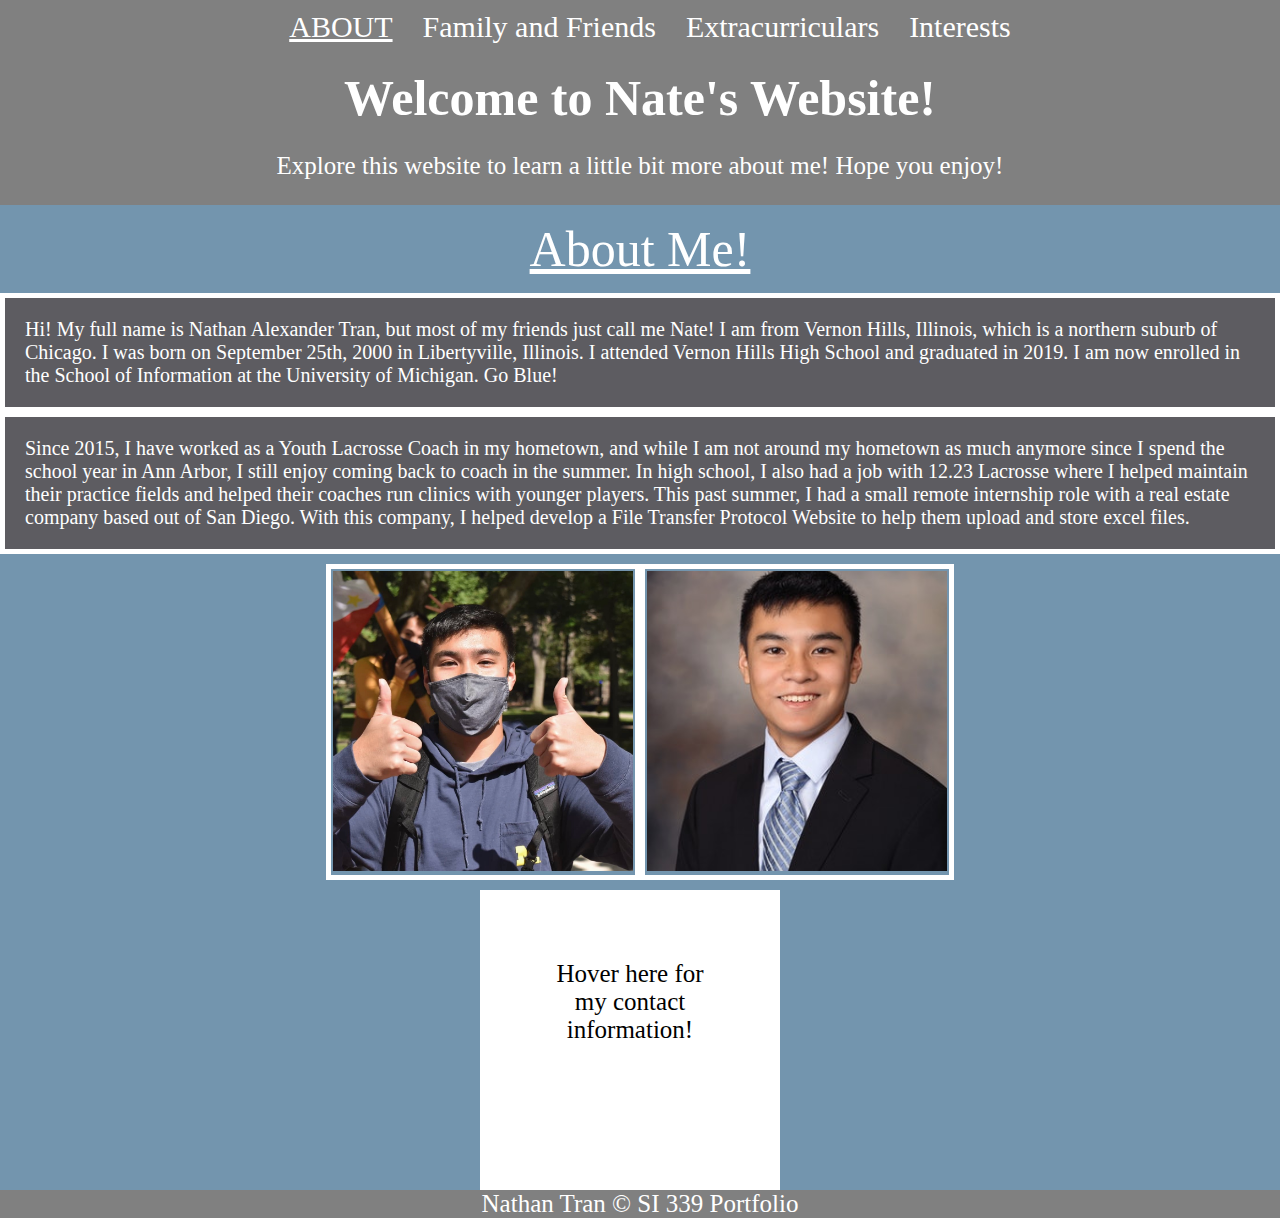
<file: index.html>
<!DOCTYPE html>
<html lang="en">
<head>
    <meta charset="UTF-8">
    <title>About Me!</title>
    <link rel="stylesheet" href="css/html5reset.css">
    <link rel="stylesheet" href="css/style.css">
</head>
<body>
    <div class="skip"><a href="#main">Skip to Main Content</a></div>
    <nav class="navbar">
        <ul class="nav-links">
            <li class="nav-itemcurrent"><a href="/portfolio/index.html">About</a></li>
            <li class="nav-item"><a href="/portfolio/familyandfriends.html">Family and Friends</a></li>
            <li class="nav-item"><a href="/portfolio/extracurriculars.html">Extracurriculars</a></li>
            <li class="nav-item"><a href="/portfolio/interests.html">Interests</a></li>
        </ul>
    </nav>
    <header>
        <h1>Welcome to Nate's Website!</h1>
        <p>Explore this website to learn a little bit more about me! Hope you enjoy!</p>
    </header>
    <main class = "container">
    <h1 id="main">About Me!</h1>
    <div class="first text-block">
        <p>Hi! My full name is Nathan Alexander Tran, but most of my friends just call me Nate! I am from
        Vernon Hills, Illinois, which is a northern suburb of Chicago. I was born on September 25th, 2000 in Libertyville,
        Illinois. I attended Vernon Hills High School and graduated in 2019. I am now enrolled in the School of Information at
        the University of Michigan. Go Blue!
        </p>
    </div>
    <div class="second text-block">
        <p>Since 2015, I have worked as a Youth Lacrosse Coach in my hometown, and while I am not around my hometown as much
        anymore since I spend the school year in Ann Arbor, I still enjoy coming back to coach in the summer. In high school, I
        also had a job with 12.23 Lacrosse where I helped maintain their practice fields and helped their coaches run clinics
        with younger players. This past summer, I had a small remote internship role with a real estate company based out of San
        Diego. With this company, I helped develop a File Transfer Protocol Website to help them upload and store excel files.</p>
    </div>
<div class="grid-container1">
    <div class="grid-item"><img src="images/Diag.jpg" alt="Picture of Nate" /></div>
    <div class="grid-item"><img src="images/NathanSeniorPortrait2019.jpg" alt="Senior Portrait" /></div>
</div>
<div class="flip-card">
    <div class="flip-card-inner">
        <div class="flip-card-front">
            <h2>Hover here for my contact information!</h2>
        </div>
        <div class="flip-card-back">
            <a href="https://www.linkedin.com/in/nathan-tran-/">LinkedIn Profile</a>
            <p>Email: natran@umich.edu</p>
            <p>Cell Phone: 847-668-3401</p>
        </div>
    </div>
</main>
    <footer>
        <p> Nathan Tran &copy; SI 339 Portfolio</p>
    </footer>
</body>
</html>
</file>
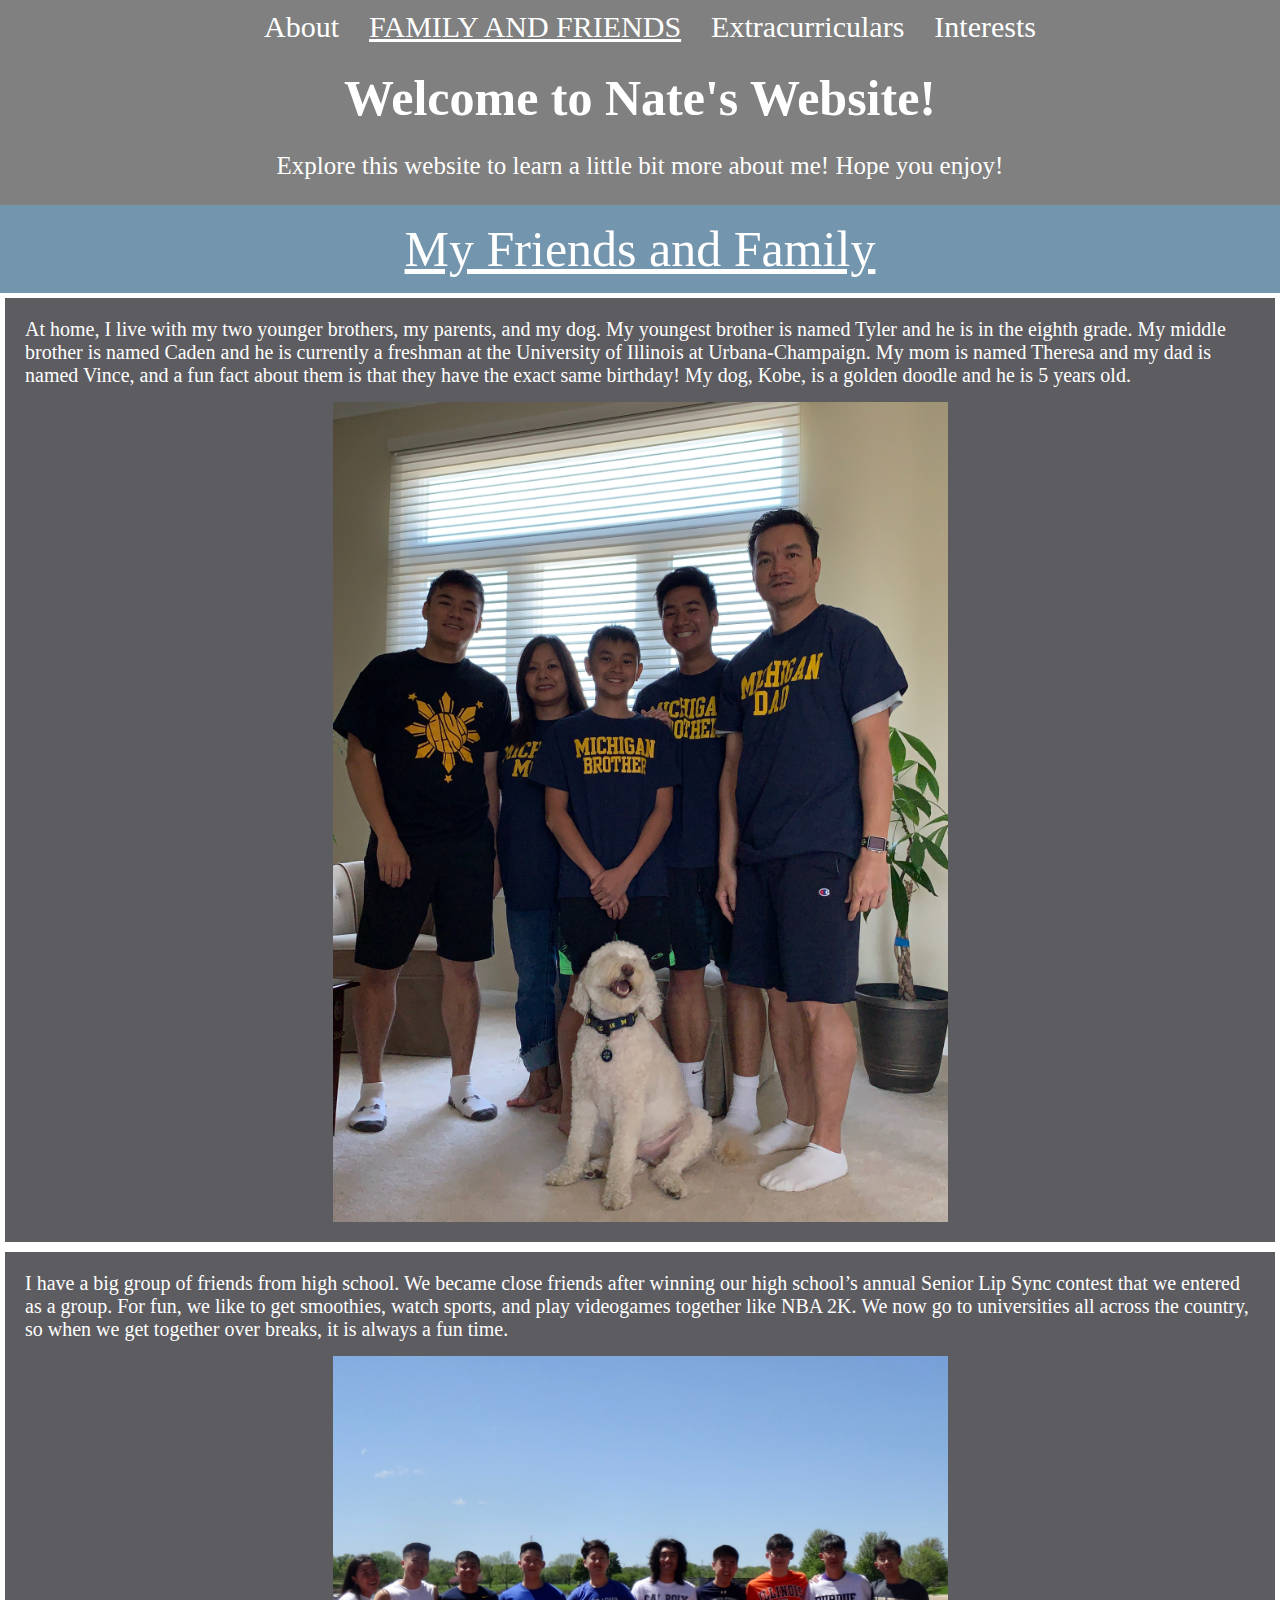
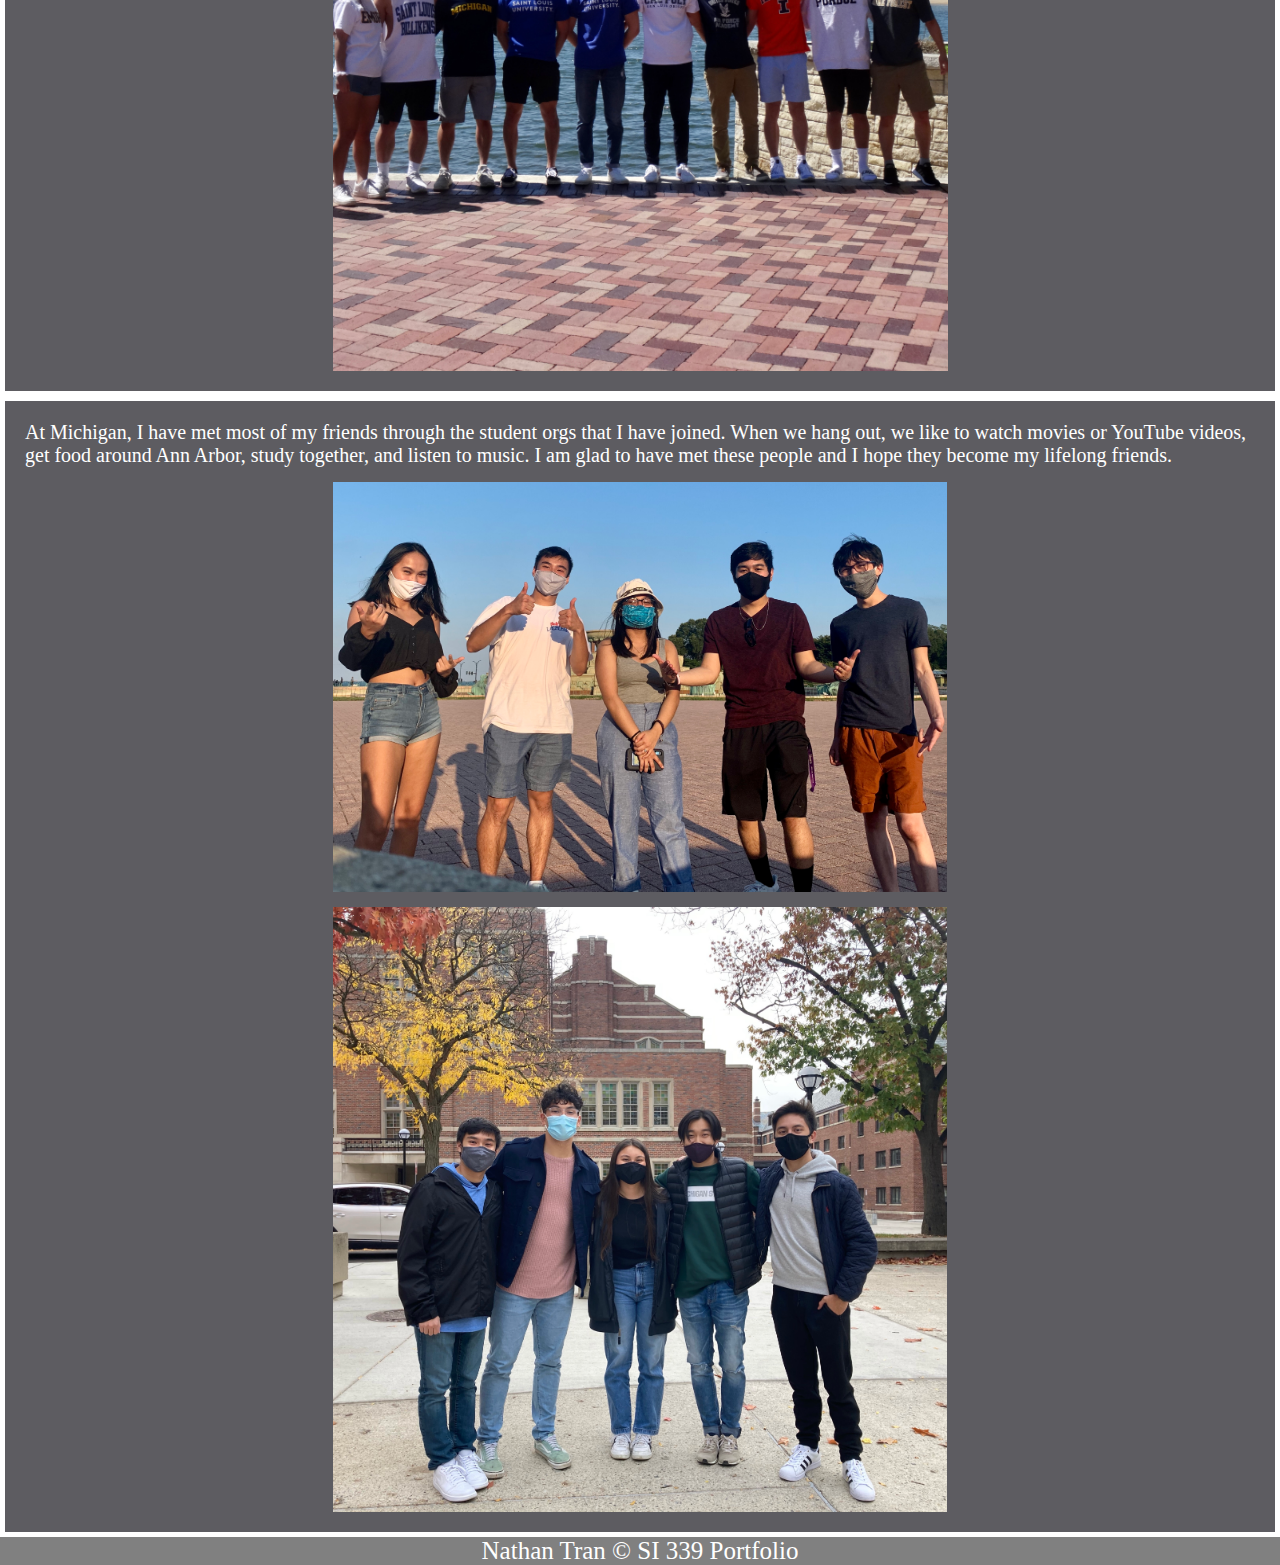
<file: familyandfriends.html>
<!DOCTYPE html>
<html lang="en">

<head>
    <meta charset="UTF-8">
    <title>Friends and Family</title>
    <link rel="stylesheet" href="css/html5reset.css">
    <link rel="stylesheet" href="css/style.css">
</head>
<body>
    <div class="skip"><a href="#main">Skip to Main Content</a></div>
    <nav class="navbar">
        <ul class="nav-links">
            <li class="nav-item"><a href="/portfolio/index.html">About</a></li>
            <li class="nav-itemcurrent"><a href="/portfolio/familyandfriends.html">Family and Friends</a></li>
            <li class="nav-item"><a href="/portfolio/extracurriculars.html">Extracurriculars</a></li>
            <li class="nav-item"><a href="/portfolio/interests.html">Interests</a></li>
        </ul>
    </nav>
    <header>
        <h1>Welcome to Nate's Website!</h1>
        <p>Explore this website to learn a little bit more about me! Hope you enjoy!</p>
    </header>
    <main class="container">
    <h1 id="main">My Friends and Family</h1>
    <div class="first text-block">
        <p>At home, I live with my two younger brothers, my parents, and my dog. My youngest brother is named Tyler and he is in
        the eighth grade. My middle brother is named Caden and he is currently a freshman at the University of Illinois at
        Urbana-Champaign. My mom is named Theresa and my dad is named Vince, and a fun fact about them is that they have the
        exact same birthday! My dog, Kobe, is a golden doodle and he is 5 years old. </p>
        <img src="images/Family.JPG" alt="A photo of my family"/>
    </div>
    <div class="second text-block">
        <p>I have a big group of friends from high school. We became close friends after winning our high school’s annual Senior
        Lip Sync contest that we entered as a group. For fun, we like to get smoothies, watch sports, and play videogames
        together like NBA 2K. We now go to universities all across the country, so when we get together over breaks, it is
        always a fun time. </p>
        <img src="images/VHFriends.jpg" alt="A photo of my hometown friends" />
    </div>
    <div class="third text-block">
        <p>At Michigan, I have met most of my friends through the student orgs that I have joined. When we hang out, we like to
        watch movies or YouTube videos, get food around Ann Arbor, study together, and listen to music. I am glad to have met these people and I
        hope they become my lifelong friends. </p>
        <img src="images/MichFriends.JPG" alt="A photo of my college friends" />
        <img src="images/Lineage.jpg" alt="Another photo of my college friends" />
    </div>
</main>
    <footer>
        <p> Nathan Tran &copy; SI 339 Portfolio</p>
    </footer>
</body>
</html>
</file>
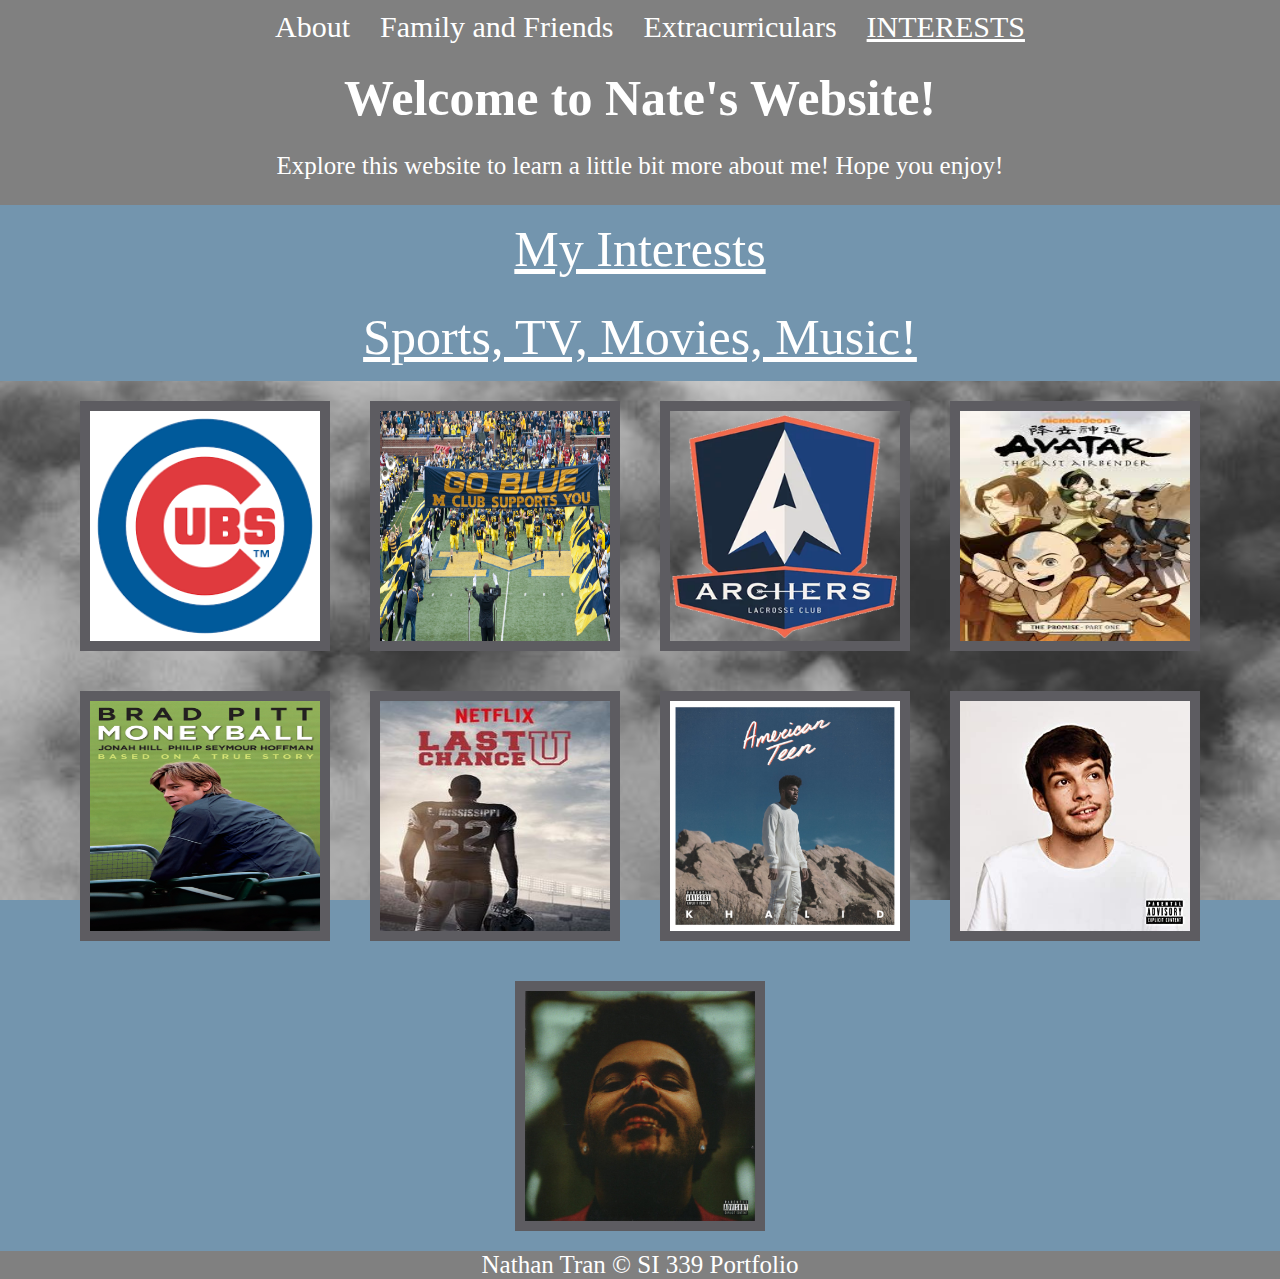
<file: interests.html>
<!DOCTYPE html>
<html lang="en">

<head>
    <meta charset="UTF-8">
    <title>Interests</title>
    <link rel="stylesheet" href="css/html5reset.css">
    <link rel="stylesheet" href="css/style.css">
</head>
<body>
    <div class="skip"><a href="#main">Skip to Main Content</a></div>
    <nav class="navbar">
        <ul class="nav-links">
            <li class="nav-item"><a href="/portfolio/index.html">About</a></li>
            <li class="nav-item"><a href="/portfolio/familyandfriends.html">Family and Friends</a></li>
            <li class="nav-item"><a href="/portfolio/extracurriculars.html">Extracurriculars</a></li>
            <li class="nav-itemcurrent"><a href="/portfolio/interests.html">Interests</a></li>
        </ul>
    </nav>
    <header>
        <h1>Welcome to Nate's Website!</h1>
        <p>Explore this website to learn a little bit more about me! Hope you enjoy!</p>
    </header>
    <main class="container">
    <h1 id="main">My Interests</h1>
    <h1> Sports, TV, Movies, Music!</h1>
    <div class="interests">
        <img src="images/Cubs.png" alt="Chicago Cubs Logo"/>
        <img src="images/MichiganFootball.jpg" alt="Michigan Football Picture" />
        <img src="images/PLLArchers.png" alt="PLL Archers Logo"/>
        <img src="images/ATLA.jpg" alt="Avatar the Last Airbender" />
        <img src="images/Moneyball.jpg" alt="Moneyball Movie Poster" />
        <img src="images/LastChanceU.jpg" alt="Last Chance University" />
        <img src="images/Khalid.jpg" alt="American Teen Album Cover" />
        <img src="images/Pony.jpg" alt="Pony Album Cover" />
        <img src="images/AfterHours.jpg" alt="After Hours Album Cover" />
    </div>

    </main>
    <footer>
        <p> Nathan Tran &copy; SI 339 Portfolio</p>
    </footer>
</body>
</html>
</file>
<file: css/style.css>
body{
    background-color: #7395AE;
    font-family: Verdana;
    color: white;
}
h1{
    font-family: Verdana;
    color: white;
    font-size: 50px;
    text-align: center;
    padding-top: 15px;
    padding-bottom: 15px;
    text-decoration: underline;
}
nav {
  width: 100%;
  background-color: gray;
  padding-left: 30px;
  padding-right: 10px;
  display: flex;
  justify-content: space-between;
  align-items: center;
  flex-direction: column;
}
.nav-item a {
  padding: 10px 15px;
  color: white;
  font-family: Verdana;
  font-size: 30px;
  display: flex;
  flex-direction: column;
  align-content: center;
  flex-wrap: wrap;
  text-decoration: none;
}
.nav-links{
    display: flex;
    flex-wrap: wrap;
}
.nav-item:hover{
    background-color: #7395AE;
    text-decoration: underline;
}
.nav-itemcurrent a{
    padding: 10px 15px;
    color: white;
    font-family: Verdana;
    font-size: 30px;
    display: flex;
    flex-direction: column;
    align-content: center;
    flex-wrap: wrap;
    text-decoration: underline;
    text-transform: uppercase;
}
.nav-itemcurrent:hover{
    background-color: #7395AE;
    text-decoration: underline;
}
@keyframes header_animation{
    from{color: #7395AE;}
    to {color: white;}
}
header {
    background-color: gray;
}
header h1{
    font-weight: bold;
    text-decoration: none;
    animation-name: header_animation;
    animation-duration: 5s;
}
@media (prefers-reduced-motion) {
  header h1{
   animation: none;
   -webkit-animation: none;
  }
}
header p{
    display: none;
}
p {
    font-size:  20px;
}
footer{
    background-color: gray;
    text-align: center;
}
footer p {
    font-size: 25px;
}
.text-block{
    background-color: #5D5C61;
    border: 5px solid white;
    padding: 20px;
    align-self: center;
    display: grid;
}

.text-block img{
    height: auto;
    max-width: 50%;
    object-fit: cover;
    display: block;
    margin-left: auto;
    margin-right: auto;
    padding-top: 15px;
}
.third img{
    display: flex;
    flex-direction: row;
}
div {
    padding: 15px;
}
.grid-container1{
    display: block;

}
.grid-container2{
    display: block;
}
.grid-container2 p{
    padding: 15px;
}
.grid-container2 h1{
    padding: 0px;
    text-decoration: none;
}
.grid-item {
    border: 5px solid white;
    text-align: center;
    padding-top: 2px;
    padding-right: 2px;
    padding-left: 2px;
}
.grid-item h2{
    font-weight: bold;
    font-size: 30px;
}
.grid-item img{
    height: 300px;
    width: 300px;
    object-fit: cover;
}
.grid-item p{
    font-size: 25px;
}
.grid-item a{
    font-size: 30px;
    color: white;
}
.grid-item1, .grid-item4{
    grid-column: 1 / span 2;
    border: 5px solid white;
    background-color: #5D5C61;
}
.grid-item2, .grid-item3, .grid-item5, .grid-item6{
    border: 5px solid white;
}
.grid-item2, .grid-item6{
    display: none;
}
.skip a{
  background: white;
  left: 0;
  padding: 6px;
  -webkit-transition: top 1s ease-out;
  transition: top 1s ease-out;
  z-index: 1;
  position:absolute;
  top: -40px;
  font-size: 25px;
}
.skip a:focus{
  top:0px;
}
.interests{
    display: flex;
    flex-wrap: wrap;
    justify-content: center;
    background-image: url("../images/parallax.jpg");
    background-attachment: fixed;
    background-position: center;
    background-repeat: no-repeat;
    background-size: cover;
}
.interests img{
  border: 10px #5D5C61 solid;
  margin: 20px;
  width: 250px;
  height: 250px;
}

@media (max-width:767px) {
.flip-card{
     display: none;
}
}
@media (min-width: 768px) and (max-width: 1024px) {
.grid-item{
    padding: 0px;
}
.nav-links{
    display: flex;
    flex-direction: column;
}
header p{
    display: none;
}
.grid-container2{
    display: block;
}
.grid-item2, .grid-item6{
    display: block;
}
.flip-card{
    display: none;
}
}

@media (min-width: 1025px)  {
.grid-container1{
    display:grid;
    grid-template-columns: auto auto auto;
    padding: 10px;
    justify-content: center;
    
}
header {
    background-color: gray;
}
header h1{
    font-weight: bold;
    text-decoration: none;
}
header p{
    text-align: center;
    padding-bottom: 25px;
    padding-top: 10px;
    font-size: 25px;
    display: block;
}
.grid-container2{
    display:grid;
    grid-template-columns: auto auto;
    padding: 10px;
}
.grid-item a{
    font-size: 30px;
    color: white;
}
.grid-item1, .grid-item4{
    grid-column: 1 / span 2;
    border: 5px solid white;
    background-color: #5D5C61;
}
.grid-item2, .grid-item3, .grid-item5, .grid-item6{
    border: 5px solid white;
    display: grid;
}
.flip-card{
  margin: auto;
  width: 25%;
}
.flip-card-inner {
  position: relative;
  width: 300px;
  height: 300px;
  text-align: center;
  transition: transform 0.8s;
  transform-style: preserve-3d;
}
.flip-card:hover .flip-card-inner {
  transform: rotateY(180deg);
}
.flip-card-front, .flip-card-back {
  position: absolute;
  width: 100%;
  height: 100%;
  -webkit-backface-visibility: hidden;
  backface-visibility: hidden;
}
.flip-card-front {
  background-color: white;
  color: black;
  font-size: 25px;
  padding: 70px;
}
.flip-card-back {
  background-color: #5D5C61;
  color: white;
  transform: rotateY(180deg);
}
.flip-card-back a, .flip-card-back p {
    font-size: 25px;
    padding-top: 35px;
    color: white;
}
}
</file>
